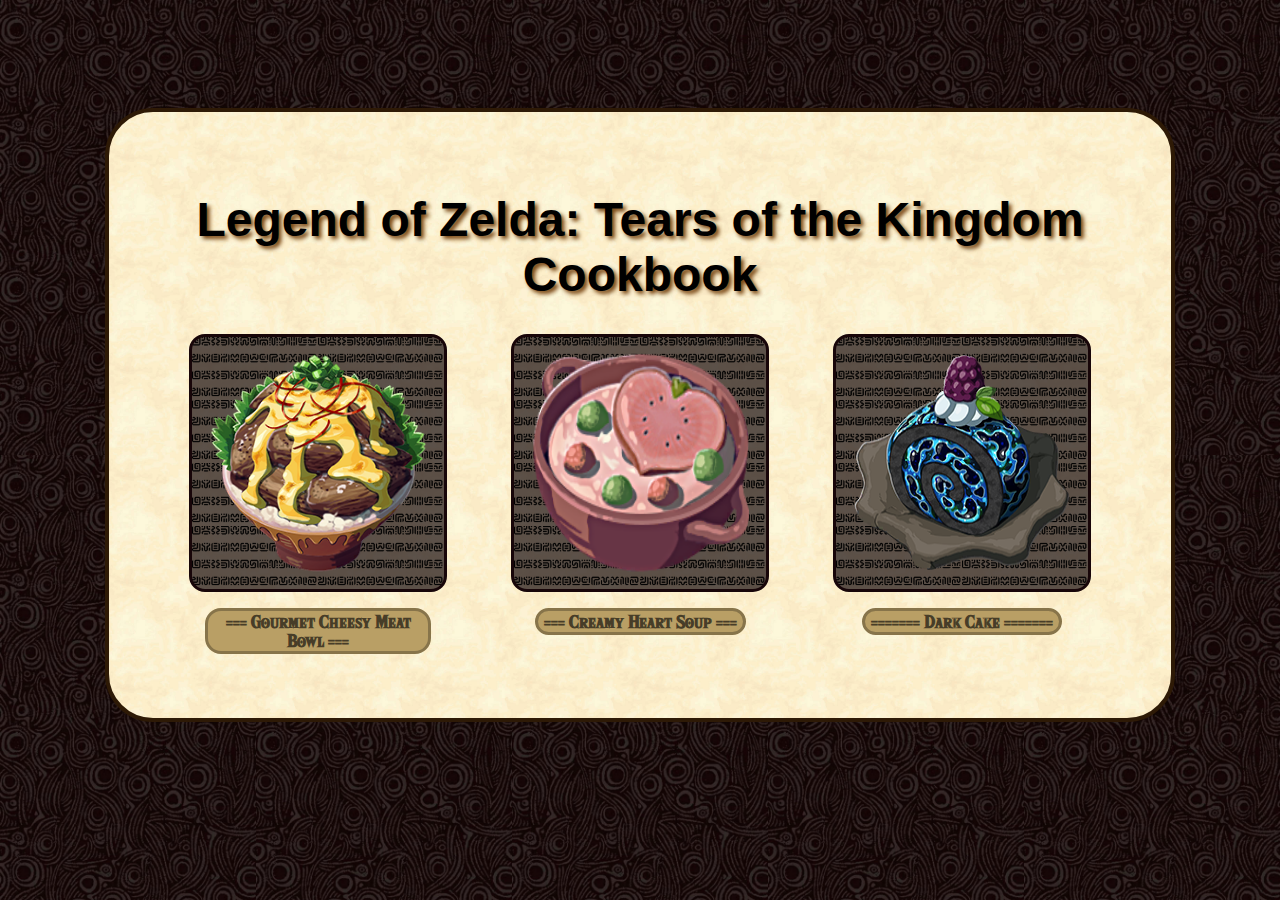
<file: index.html>
<!DOCTYPE html>
<html lang="en">

<head>
    <meta charset="UTF-8">
    <link rel="stylesheet" href="style.css">
    <link rel="icon" type="image/x-icon" href="images/favicon.ico">
    <title>Legend of Zelda: Tears of the Kingdom Cookbook</title>
</head>

<body>
    <div class="centerPage">
        <div class="centerPageMedia">
            <h1> Legend of Zelda: Tears of the Kingdom Cookbook </h1>

            <div class="recipescards">

                <div class="recipecard">
                    
                        <img src="images/Gourmet_Cheesy_Meat_Bowl_-_TotK_icon.png" width="220" height = "220">
                    
                    <button onclick = "location.href='recipes/gourmetcheesymeatbowl.html'" class="recipecardbutton" >=== Gourmet Cheesy Meat Bowl ===</button>
                </div>

                <div class="recipecard">
                    
                        <img src="images/Creamy_Heart_Soup_-_TotK_icon.png" width="220" height = "220">
                   
                    <button onclick = "location.href='recipes/creamyheartsoup.html'" class="recipecardbutton">=== Creamy Heart Soup ===</button>
                </div>

                <div class="recipecard">
                    
                        <img src="images/Dark_Cake_-_TotK_icon.png"  width="220" height = "220">
                   
                    <button onclick = "location.href='recipes/darkcake.html'" class="recipecardbutton">======= Dark Cake =======</button>
                </div>

            </div>
        </div>

</body>

</html>
</file>
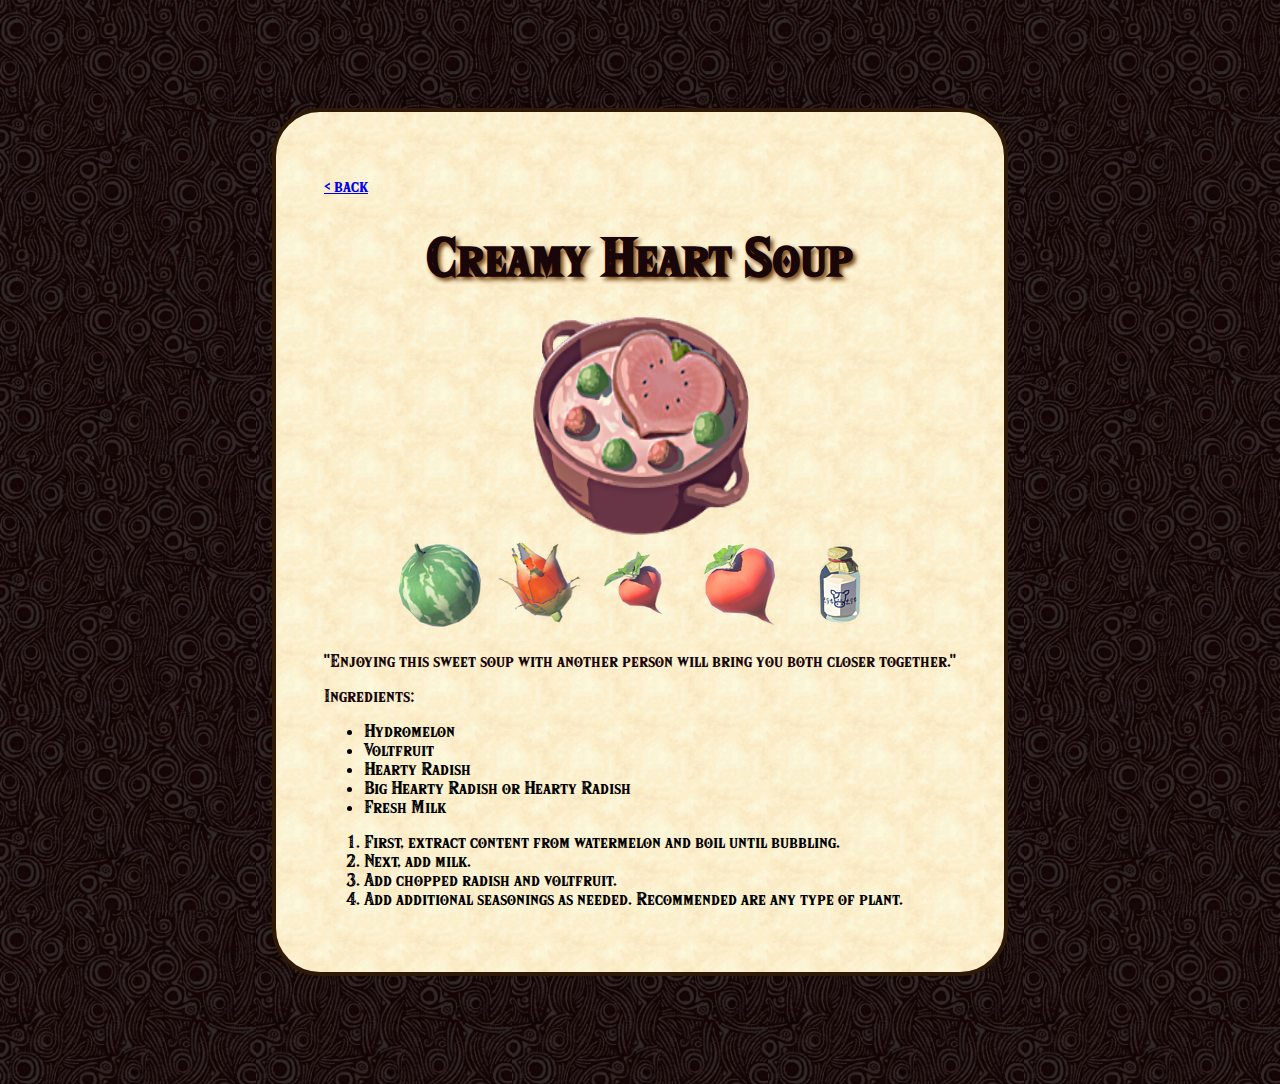
<file: recipes/creamyheartsoup.html>
<!DOCTYPE html>
<html>

<head>
    <meta charset="UTF-8">
    <link rel="stylesheet" href="recipestyle.css">
    <link rel="icon" type="image/x-icon" href="../images/favicon.ico">
    <title>Gourmet Cheesy Meat Bowl</title>
</head>

<body>
    <div class="centerPage">

        <div class="centerPageMedia">
            <p><a href="../index.html"> < back</a></p>
            <h1>Creamy Heart Soup</h1>

            <div class="recipe">
                <img src="../images/Creamy_Heart_Soup_-_TotK_icon.png" width="220" height="220">

                <div class = "ingredients">
                    <img src="../images/Hydromelon.png" width ="96" height ="96">
                    <img src="../images/Voltfruit.png" width ="96" height ="96">
                    <img src="../images/Hearty_Radish.png" width ="96" height ="96">
                    <img src="../images/Big_Hearty_Radish.png" width ="96" height ="96">
                    <img src="../images/Fresh_Milk.png" width ="96" height ="96">
                </div>

                <div class ="instructions">
                    <p>"Enjoying this sweet soup with another person will bring you both closer together."</p>
                    <p>Ingredients:</p>
                    <ul>
                        <li> Hydromelon</li>
                        <li> Voltfruit</li>
                        <li> Hearty Radish</li>
                        <li> Big Hearty Radish or Hearty Radish</li>
                        <li> Fresh Milk</li>
                    </ul>
                   <ol>
                    <li>First, extract content from watermelon and boil until bubbling.</li>
                    <li>Next, add milk.</li>
                    <li>Add chopped radish and voltfruit.</li>
                    <li>Add additional seasonings as needed. Recommended are any type of plant.</li>
                   </ol>
                    
                </div>
            </div>


        </div>

    </div>

</body>
</html>
</file>
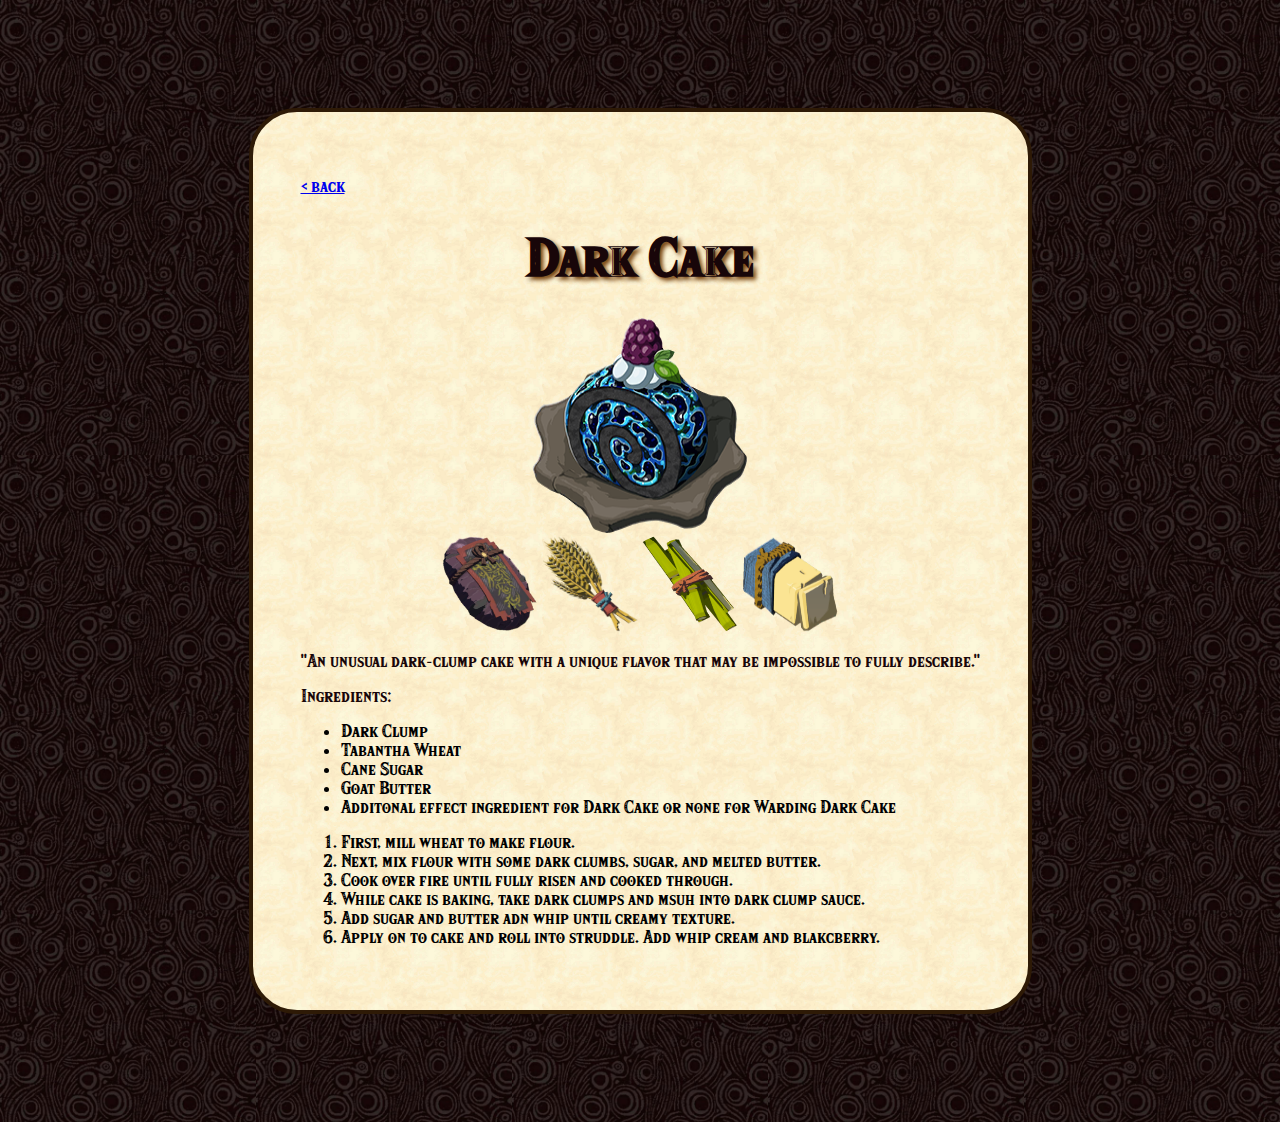
<file: recipes/darkcake.html>
<!DOCTYPE html>
<html>

<head>
    <meta charset="UTF-8">
    <link rel="stylesheet" href="recipestyle.css">
    <link rel="icon" type="image/x-icon" href="../images/favicon.ico">
    <title>Gourmet Cheesy Meat Bowl</title>
</head>

<body>
    <div class="centerPage">

        <div class="centerPageMedia">
            <p><a href="../index.html"> < back</a></p>
            <h1>Dark Cake</h1>

            <div class="recipe">
                <img src="../images/Dark_Cake_-_TotK_icon.png" width="220" height="220">

                <div class = "ingredients">
                    <img src="../images/Dark_Clump_-_TotK_icon.png" width ="96" height ="96">
                    <img src="../images/Tabantha_Wheat_-_TotK_icon.png" width ="96" height ="96">
                    <img src="../images/Cane_Sugar_-_TotK_icon.png" width ="96" height ="96">
                    <img src="../images/Goat_Butter_-_TotK_icon.png" width ="96" height ="96">
                </div>

                <div class ="instructions">
                    <p>"An unusual dark-clump cake with a unique flavor that may be impossible to fully describe."</p>
                    <p>Ingredients:</p>
                    <ul>
                        <li>Dark Clump</li>
                        <li>Tabantha Wheat</li>
                        <li>Cane Sugar</li>
                        <li>Goat Butter</li>
                        <li>Additonal effect ingredient for Dark Cake or none for Warding Dark Cake</li>
                    </ul>
                   <ol>
                    <li>First, mill wheat to make flour.</li>
                    <li>Next, mix flour with some dark clumbs, sugar, and melted butter.</li>
                    <li>Cook over fire until fully risen and cooked through.</li>
                    <li>While cake is baking, take dark clumps and msuh into dark clump sauce.</li>
                    <li>Add sugar and butter adn whip until creamy texture.</li>
                    <li>Apply on to cake and roll into struddle. Add whip cream and blakcberry.</li>
                   </ol>
                    
                </div>
            </div>


        </div>

    </div>

</body>
</html>
</file>
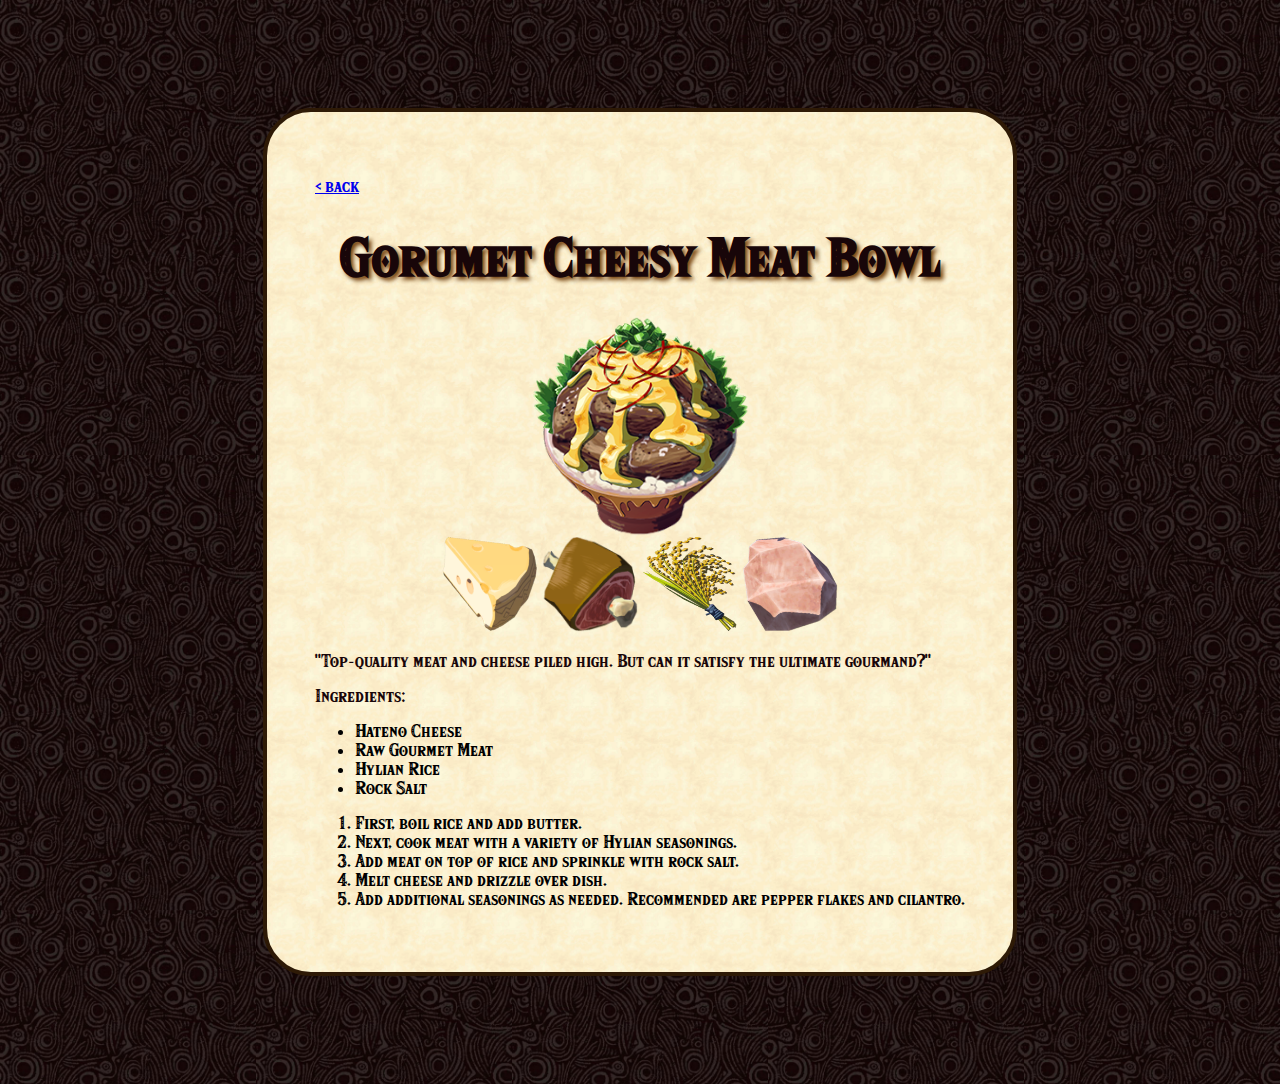
<file: recipes/gourmetcheesymeatbowl.html>
<!DOCTYPE html>
<html>

<head>
    <meta charset="UTF-8">
    <link rel="stylesheet" href="recipestyle.css">
    <link rel="icon" type="image/x-icon" href="../images/favicon.ico">
    <title>Gourmet Cheesy Meat Bowl</title>
</head>

<body>
    <div class="centerPage">

        <div class="centerPageMedia">
            <p><a href="../index.html"> < back</a></p>
            <h1> Gorumet Cheesy Meat Bowl</h1>

            <div class="recipe">
                <img src="../images/Gourmet_Cheesy_Meat_Bowl_-_TotK_icon.png" width="220" height="220">

                <div class = "ingredients">
                    <img src="../images/Hateno_Cheese_-_TotK_icon.png" width ="96" height ="96">
                    <img src="../images/Raw_Gourmet_Meat_-_TotK_icon.png" width ="96" height ="96">
                    <img src="../images/Hylian_Rice_-_TotK_icon.png" width ="96" height ="96">
                    <img src="../images/Rock_Salt_-_TotK_icon.png" width ="96" height ="96">
                </div>

                <div class ="instructions">
                    <p>"Top-quality meat and cheese piled high. But can it satisfy the ultimate gourmand?"</p>
                    <p>Ingredients:</p>
                    <ul>
                        <li> Hateno Cheese</li>
                        <li> Raw Gourmet Meat</li>
                        <li> Hylian Rice</li>
                        <li> Rock Salt</li>
                    </ul>
                   <ol>
                    <li>First, boil rice and add butter.</li>
                    <li>Next, cook meat with a variety of Hylian seasonings.</li>
                    <li>Add meat on top of rice and sprinkle with rock salt.</li>
                    <li>Melt cheese and drizzle over dish.</li>
                    <li>Add additional seasonings as needed. Recommended are pepper flakes and cilantro.</li>
                   </ol>
                    
                </div>
            </div>


        </div>

    </div>

</body>
</html>
</file>
<file: style.css>
body {
    background-image: url("images/botwpattern.jpeg");
    background-size: 20%;
    font-family: 'Gill Sans', 'Gill Sans MT', Calibri, 'Trebuchet MS', sans-serif;
    display: flex;
    justify-content: center;
    background-color: rgb(24, 6, 9;)
}


@font-face {
    font-family: 'Hylia';
    src: url('HyliaSerifBeta-Regular.otf');
}

h1 {
    color: rgb(24, 6, 9;)
    font-family: 'Hylia';
    text-align: center;
    font-size: 3rem;
    text-shadow: 3px 3px 4px rgb(117, 66, 15);
}

.centerPage {
    background-color: blanchedalmond;
    background-image: url("images/parchmentpattern.jpeg");
    background-size: 20%;
    margin: 100px 100px 100px 100px;
    color: rgb(24, 6, 9));
    border: 4px solid rgb(46, 26, 6);
    border-radius: 3rem;
}

.centerPageMedia {
    padding: 3rem;
}

.recipescards {
    justify-content: space-evenly;
    display: flex;
}

img {
    background-image: url("images/sheikah print.png");
    background-size: 50%;
    background-color: rgba(51, 40, 38, .8);
    border-radius: 1rem;
    border: 3px solid rgb(24, 6, 9);
    padding: 1rem;
}


.recipecardbutton {
    border-radius: 1rem;
    border: 3px solid #87744a;
    background-color: #b99f65;
    color: #473d28;
    font-weight: bold;
    text-align: center;
    margin: 1rem;
    font-size: 1rem;
    font-family: 'Hylia';
}

.recipecard {
 
   padding: 0 2rem 0 2rem;
   display: flex;
   align-items: center;
   flex-direction: column;
}
</file>
<file: recipes/recipestyle.css>
body {
    background-image: url("../images/botwpattern.jpeg");
    background-size: 20%;
    font-family: 'Hylia','Gill Sans', 'Gill Sans MT', Calibri, 'Trebuchet MS', sans-serif;
    display: flex;
    justify-content: center;
    background-color: rgb(24, 6, 9;);
}

@font-face {
    font-family: 'Hylia';
    src: url('../HyliaSerifBeta-Regular.otf');
}

h1 {
    color: rgb(24, 6, 9);
    font-family: 'Hylia';
    text-align: center;
    font-size: 3rem;
    text-shadow: 3px 3px 4px rgb(117, 66, 15);
}
p {
    color: rgb(24, 6, 9);
    font-family: 'Hylia';
}

.centerPage {
    background-color: blanchedalmond;
    background-image: url("../images/parchmentpattern.jpeg");
    background-size: 20%;
    margin: 100px 100px 100px 100px;
    color: rgb(24, 6, 9));
    border: 4px solid rgb(46, 26, 6);
    border-radius: 3rem;
}

.centerPageMedia {
    padding: 3rem;
}

.recipe {
    display: flex;
    flex-direction: column;
    align-items: center;
}
</file>
